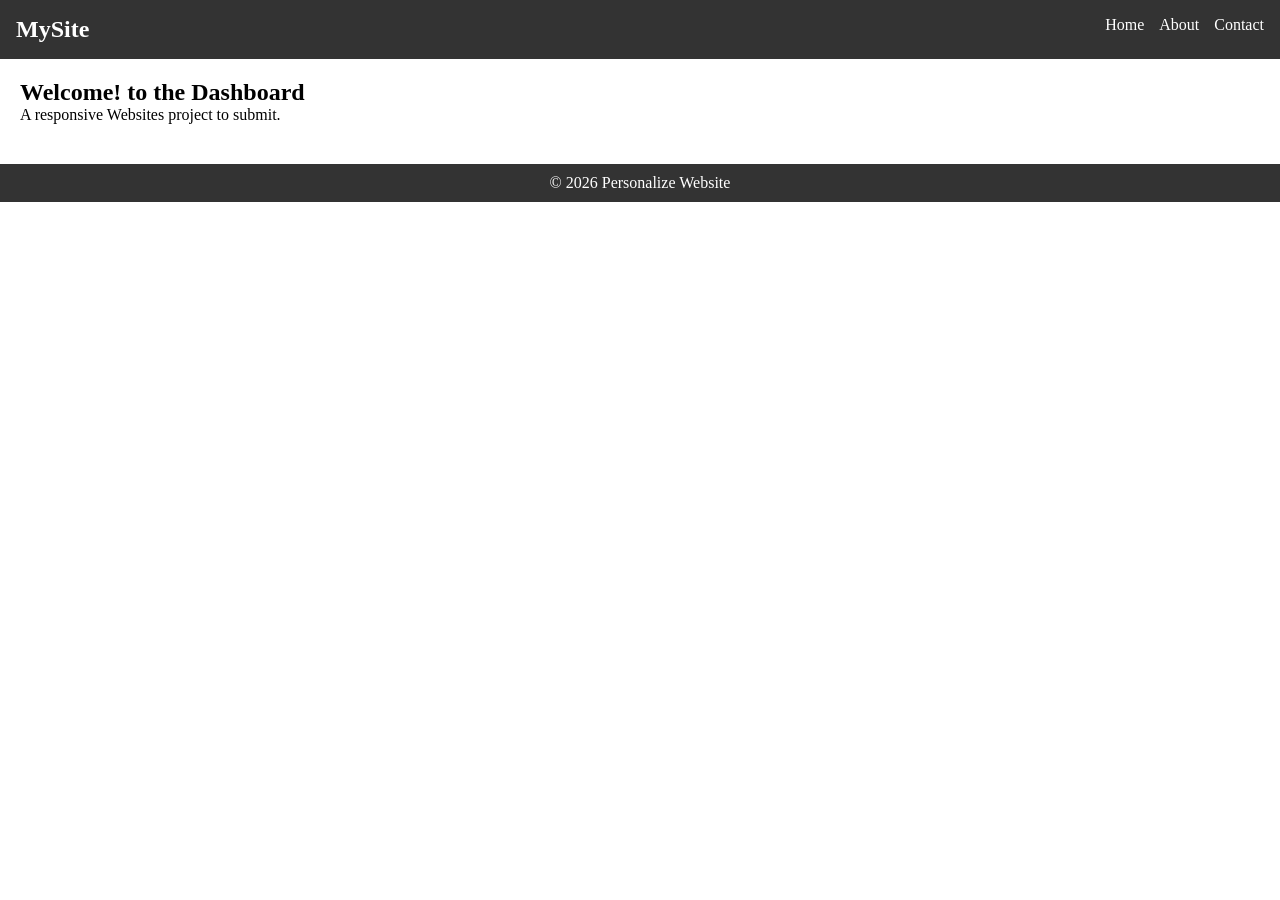
<file: index.html>
<!DOCTYPE html>
<html lang="en">
<head>
    <meta charset="UTF-8">
    <meta name="viewport" content="width=device-width, initial-scale=1.0">
    <title>Home</title>
    <link rel="stylesheet" href="style.css">
</head>
<body>

<header>
    <nav class="navbar">
        <h2>MySite</h2>
        <ul class="nav-links">
            <li><a href="index.html">Home</a></li>
            <li><a href="about.html">About</a></li>
            <li><a href="contact.html">Contact</a></li>
        </ul>
    </nav>
</header>

<main>
    <section>
        <h1>Welcome! to the Dashboard</h1>
        <p>A responsive Websites project to submit.</p>
    </section>
</main>

<footer>
    <p>© 2026 Personalize Website</p>
</footer>

</body>
</html>
</file>
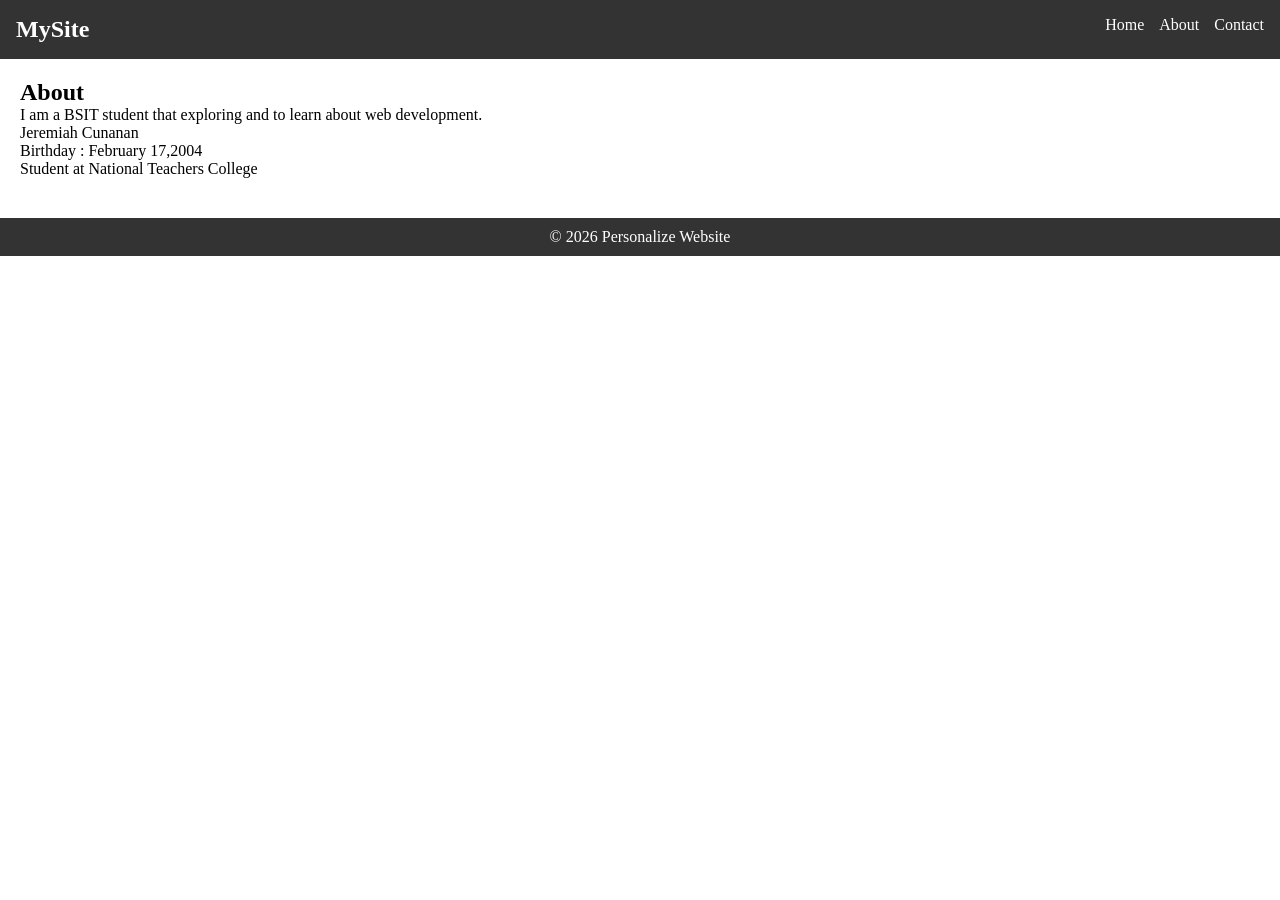
<file: about.html>
<!DOCTYPE html>
<html lang="en">
<head>
    <meta charset="UTF-8">
    <meta name="viewport" content="width=device-width, initial-scale=1.0">
    <title>About</title>
    <link rel="stylesheet" href="style.css">
</head>
<body>

<header>
    <nav class="navbar">
        <h2>MySite</h2>
        <ul class="nav-links">
            <li><a href="index.html">Home</a></li>
            <li><a href="about.html">About</a></li>
            <li><a href="contact.html">Contact</a></li>
        </ul>
    </nav>
</header>

<main>
    <section>
        <h1>About</h1>
        <p>I am a BSIT student that exploring and to learn about web development.</p>
        <p>Jeremiah Cunanan</p>
        <p>Birthday : February 17,2004</p>
        <p>Student at National Teachers College</p>
    </section>
</main>

<footer>
    <p>© 2026 Personalize Website</p>
</footer>

</body>
</html>
</file>
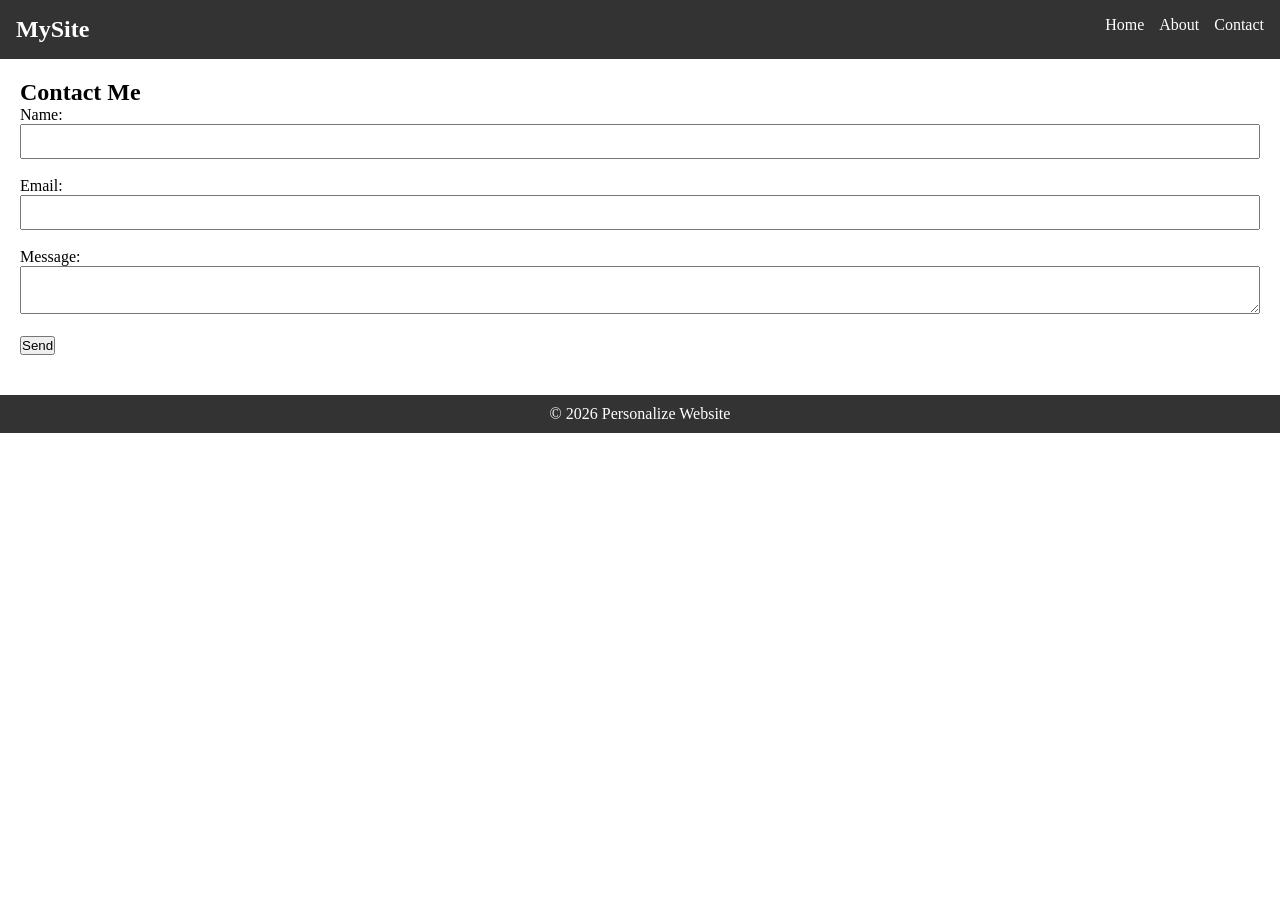
<file: contact.html>
<!DOCTYPE html>
<html lang="en">
<head>
    <meta charset="UTF-8">
    <meta name="viewport" content="width=device-width, initial-scale=1.0">
    <title>Contact</title>
    <link rel="stylesheet" href="style.css">
</head>
<body>

<header>
    <nav class="navbar">
        <h2>MySite</h2>
        <ul class="nav-links">
            <li><a href="index.html">Home</a></li>
            <li><a href="about.html">About</a></li>
            <li><a href="contact.html">Contact</a></li>
        </ul>
    </nav>
</header>

<main>
    <section>
        <h1>Contact Me</h1>
        <form>
            <label>Name:</label><br>
            <input type="text" required><br><br>

            <label>Email:</label><br>
            <input type="email" required><br><br>

            <label>Message:</label><br>
            <textarea required></textarea><br><br>

            <button type="submit">Send</button>
        </form>
    </section>
</main>

<footer>
    <p>© 2026 Personalize Website</p>
</footer>

</body>
</html>
</file>
<file: style.css>
* {
    margin: 0;
    padding: 0;
    box-sizing: border-box;
}

/* Navbar */
.navbar {
    display: flex;
    justify-content: space-between;
    background: #333;
    color: white;
    padding: 1rem;
}

.nav-links {
    display: flex;
    list-style: none;
}

.nav-links li {
    margin-left: 15px;
}

.nav-links a {
    color: white;
    text-decoration: none;
}

/* Main */
main {
    padding: 20px;
}

/* Form */
form input, form textarea {
    width: 100%;
    padding: 8px;
}

/* Footer */
footer {
    text-align: center;
    padding: 10px;
    background: #333;
    color: white;
    margin-top: 20px;
}

/* Responsive */
@media (max-width: 600px) {
    .nav-links {
        flex-direction: column;
    }
}
</file>
